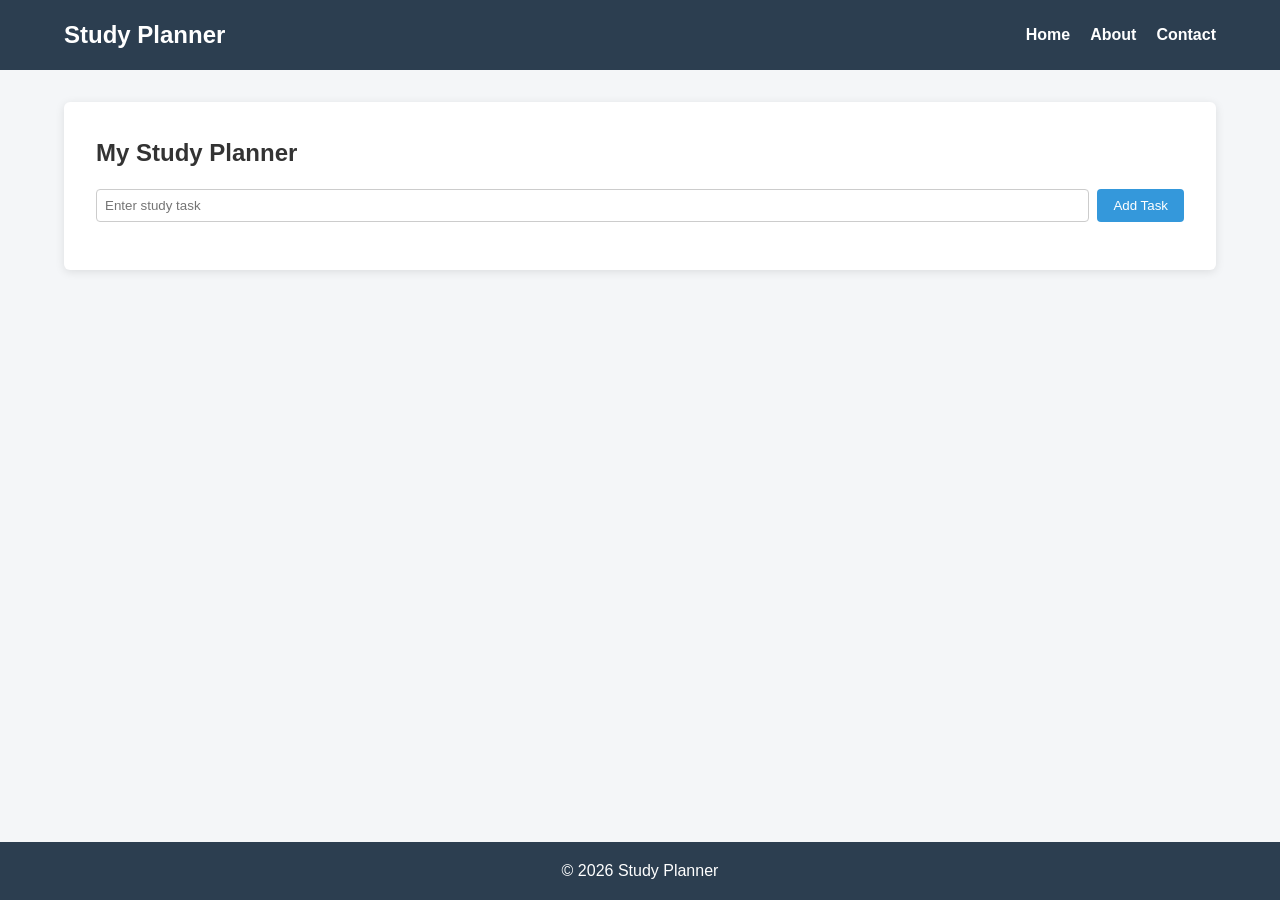
<file: index.html>
<!DOCTYPE html>
<html lang="en">
<head>
  <meta charset="UTF-8">
  <meta name="viewport" content="width=device-width, initial-scale=1.0">
  <title>Study Planner</title>
  <link rel="stylesheet" href="css/styles.css">
</head>
<body>

  <header>
    <nav>
      <h1>Study Planner</h1>
      <ul>
        <li><a href="index.html">Home</a></li>
        <li><a href="about.html">About</a></li>
        <li><a href="contact.html">Contact</a></li>
      </ul>
    </nav>
  </header>

  <main>
    <section class="planner">
      <h2>My Study Planner</h2>

        <form id="taskForm">
    <div class="input-area">
      <input type="text" id="taskInput" placeholder="Enter study task" required>
      <button type="submit" id="addTaskBtn">Add Task</button>
    </div>
  </form>

  <ul id="taskList">
  </ul>
</section>
  </main>

  <footer>
    <p>© 2026 Study Planner</p>
  </footer>

  <script src="js/script.js"></script>
</body>
</html>
</file>
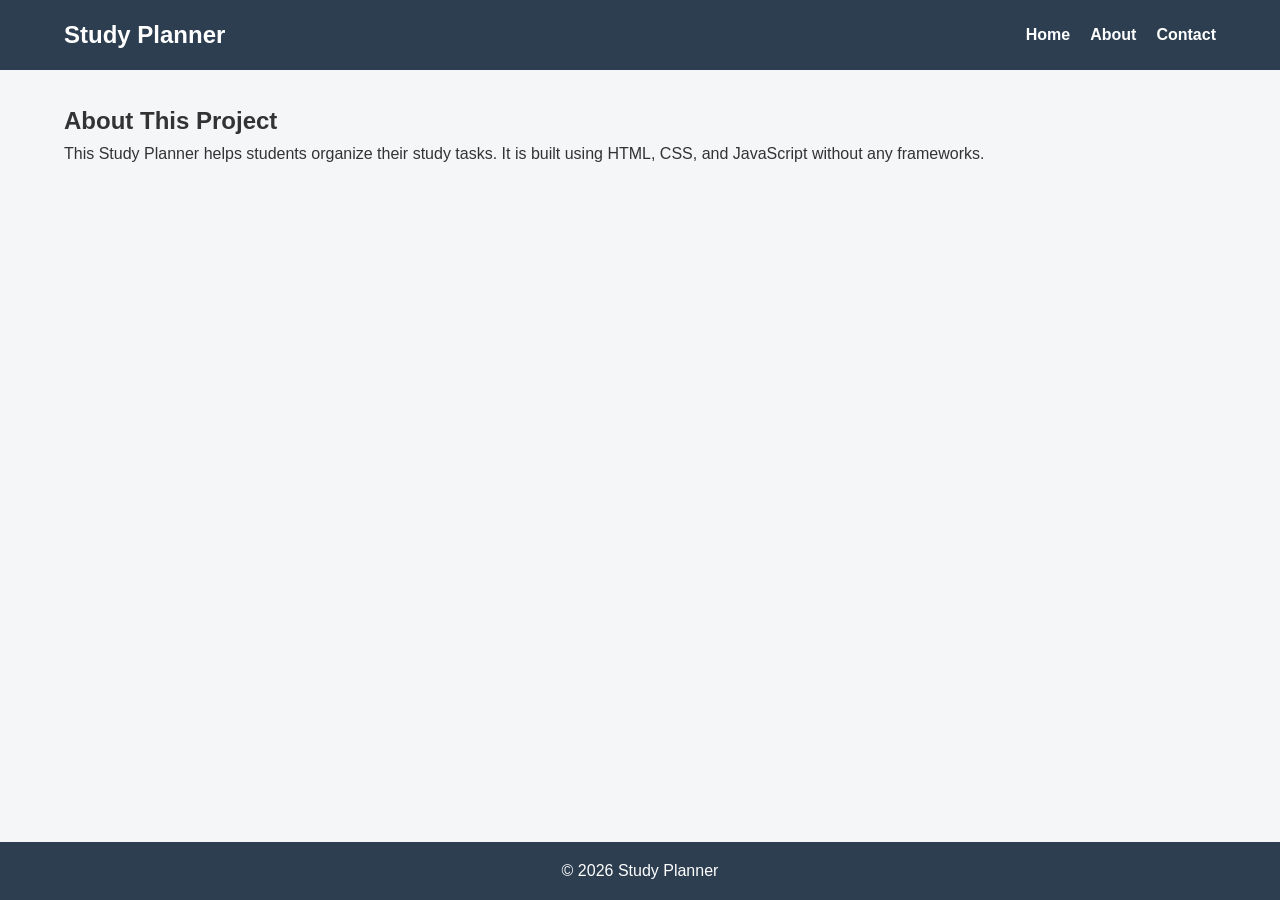
<file: about.html>
<!DOCTYPE html>
<html lang="en">
<head>
  <meta charset="UTF-8">
  <meta name="viewport" content="width=device-width, initial-scale=1.0">
  <title>About - Study Planner</title>
  <link rel="stylesheet" href="css/styles.css">
</head>
<body>

  <header>
    <nav>
      <h1>Study Planner</h1>
      <ul>
        <li><a href="index.html">Home</a></li>
        <li><a href="about.html">About</a></li>
        <li><a href="contact.html">Contact</a></li>
      </ul>
    </nav>
  </header>

  <main>
    <section>
      <h2>About This Project</h2>
      <p>
        This Study Planner helps students organize their study tasks.
        It is built using HTML, CSS, and JavaScript without any frameworks.
      </p>
    </section>
  </main>

  <footer>
    <p>© 2026 Study Planner</p>
  </footer>

</body>
</html>
</file>
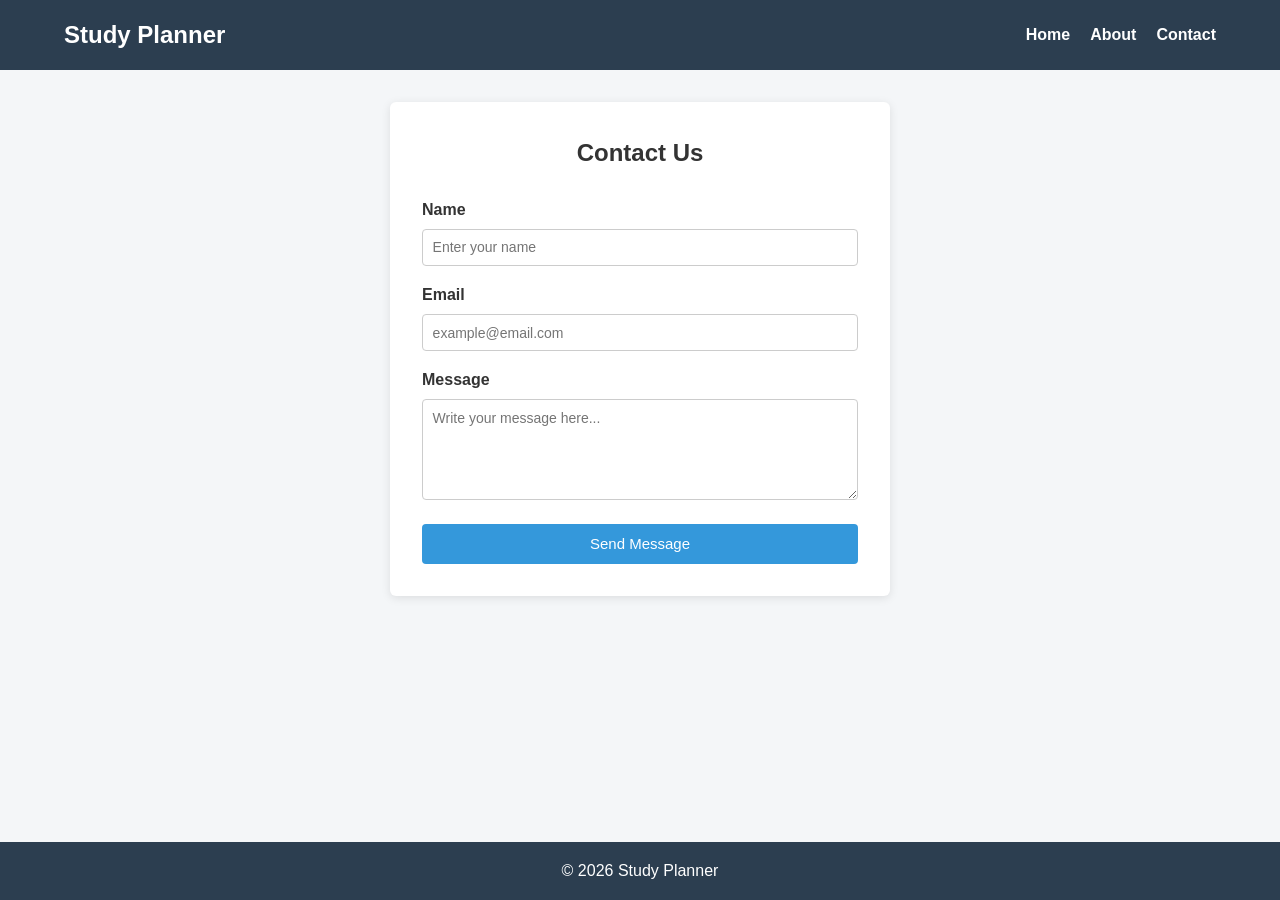
<file: contact.html>
<!DOCTYPE html>
<html lang="en">
<head>
  <meta charset="UTF-8">
  <meta name="viewport" content="width=device-width, initial-scale=1.0">
  <title>Contact - Study Planner</title>
  <link rel="stylesheet" href="css/styles.css">
</head>
<body>

  <header>
    <nav class="navbar">
      <h1>Study Planner</h1>
      <ul>
        <li><a href="index.html">Home</a></li>
        <li><a href="about.html">About</a></li>
        <li><a href="contact.html" class="active">Contact</a></li>
      </ul>
    </nav>
  </header>

  <main>
    <section class="contact">
      <h2>Contact Us</h2>

      <form class="contact-form">
        <div class="form-group">
          <label for="name">Name</label>
          <input 
            type="text" 
            id="name" 
            placeholder="Enter your name" 
            required>
        </div>

        <div class="form-group">
          <label for="email">Email</label>
          <input 
            type="email" 
            id="email" 
            placeholder="example@email.com" 
            required>
        </div>

        <div class="form-group">
          <label for="message">Message</label>
          <textarea 
            id="message" 
            rows="5" 
            placeholder="Write your message here..." 
            required></textarea>
        </div>

        <button type="submit">Send Message</button>
      </form>
    </section>
  </main>

  <footer>
    <p>© 2026 Study Planner</p>
  </footer>

</body>
</html>
</file>
<file: css/styles.css>
* {
  margin: 0;
  padding: 0;
  box-sizing: border-box;
  font-family: Arial, sans-serif;
}

body {
  background: #f4f6f8;
  color: #333;
  line-height: 1.6;
}

header {
  background: #2c3e50;
  padding: 1rem 0;
}

nav {
  width: 90%;
  margin: auto;
  display: flex;
  justify-content: space-between;
  align-items: center;
}

nav h1 {
  color: #fff;
}

nav ul {
  list-style: none;
  display: flex;
  gap: 20px;
}

nav a {
  color: #fff;
  text-decoration: none;
  font-weight: bold;
}

nav a:hover {
  color: #007acc;
  text-decoration: underline;
}

main {
  width: 90%;
  margin: 2rem auto;
}

.planner {
  background: #fff;
  padding: 2rem;
  border-radius: 6px;
  box-shadow: 0 2px 10px rgba(0, 0, 0, 0.1);
}

.planner h2 {
  margin-bottom: 1rem;
}

.input-area {
  display: flex;
  gap: 0.5rem;
  margin-bottom: 1rem;
}

.input-area input {
  flex: 1;
  padding: 0.5rem;
  border: 1px solid #ccc;
  border-radius: 4px;
}

.input-area input:focus {
  outline: none;
  border-color: #3498db;
  box-shadow: 0 0 5px rgba(52, 152, 219, 0.5);
}

.input-area button {
  padding: 0.5rem 1rem;
  background: #3498db;
  border: none;
  color: #fff;
  cursor: pointer;
  border-radius: 4px;
  transition: background-color 0.3s ease;
}

.input-area button:hover {
  background: #2980b9;
}

#taskList {
  list-style: none;
}

#taskList li {
  background: #ecf0f1;
  padding: 0.5rem;
  margin-bottom: 0.5rem;
  display: flex;
  align-items: center;
  gap: 0.5rem;
  border-radius: 4px;
}

#taskList li span {
  flex: 1;
}

.completed {
  text-decoration: line-through;
  color: gray;
}

#taskList button {
  background: #e74c3c;
  border: none;
  color: #fff;
  padding: 0.3rem 0.6rem;
  cursor: pointer;
  border-radius: 4px;
  transition: background-color 0.3s ease;
}

#taskList button:hover {
  background: #c0392b;
}

footer {
  position: fixed;
  bottom: 0;
  left: 0;
  width: 100%;
  text-align: center;
  padding: 1rem;
  background: #2c3e50;
  color: #fff;
  z-index: 1000;
}



.contact {
  max-width: 500px;
  margin: 0 auto;
  background: #fff;
  padding: 2rem;
  border-radius: 6px;
  box-shadow: 0 2px 10px rgba(0, 0, 0, 0.1);
}

.contact h2 {
  text-align: center;
  margin-bottom: 1.5rem;
}

.contact-form {
  display: flex;
  flex-direction: column;
  gap: 1rem;
}

.form-group {
  display: flex;
  flex-direction: column;
}

.form-group label {
  margin-bottom: 0.4rem;
  font-weight: bold;
}

.form-group input,
.form-group textarea {
  padding: 0.6rem;
  border: 1px solid #ccc;
  border-radius: 4px;
  font-size: 14px;
}

.form-group input:focus,
.form-group textarea:focus {
  outline: none;
  border-color: #3498db;
  box-shadow: 0 0 5px rgba(52, 152, 219, 0.4);
}

.contact-form button {
  margin-top: 0.5rem;
  padding: 0.7rem;
  background: #3498db;
  border: none;
  color: #fff;
  font-size: 15px;
  cursor: pointer;
  border-radius: 4px;
  transition: background-color 0.3s ease;
}

.contact-form button:hover {
  background: #2980b9;
}


@media (max-width: 600px) {
  .input-area {
    flex-direction: column;
  }

  .input-area input,
  .input-area button {
    width: 100%;
  }
}
</file>
